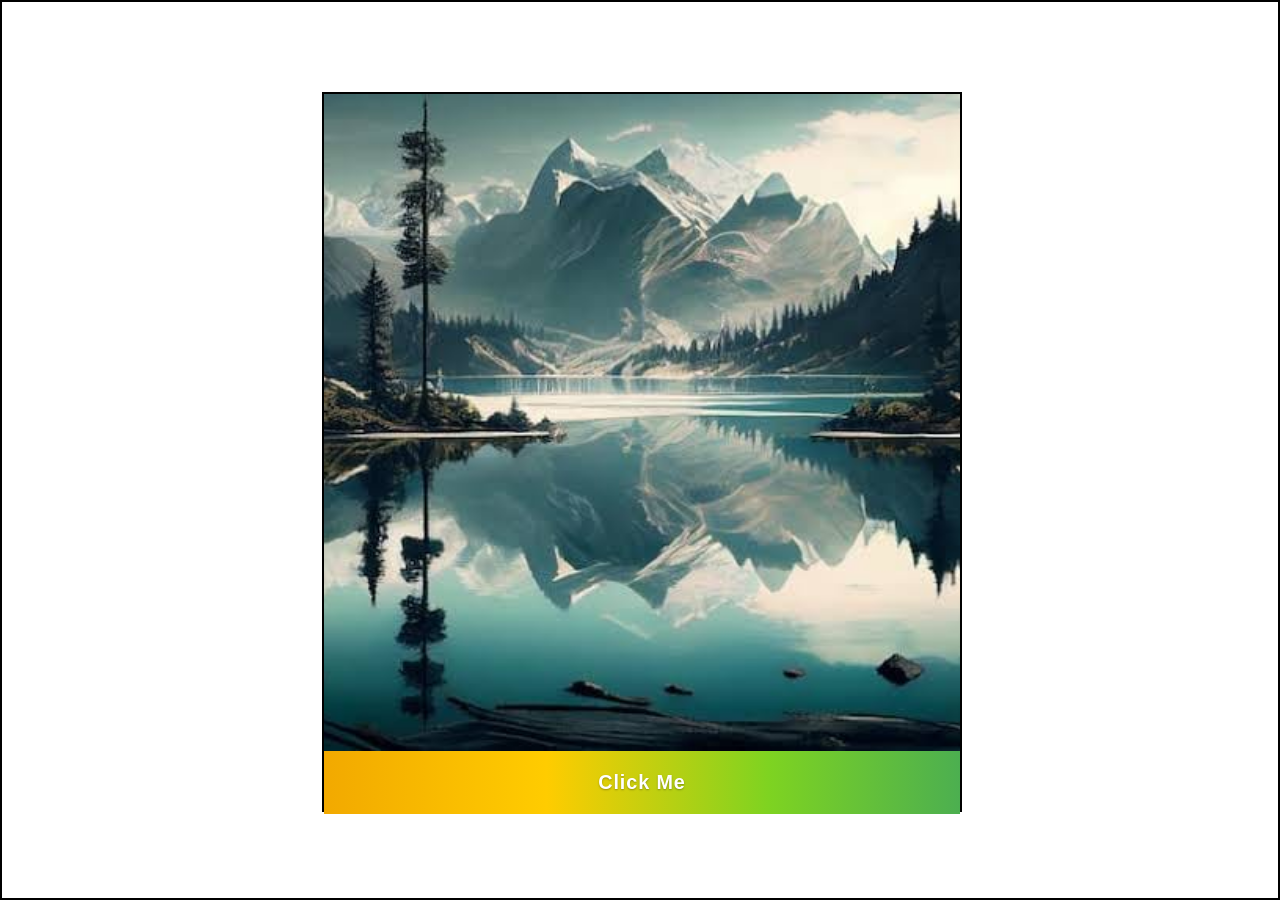
<file: index.html>
<!DOCTYPE html>
<html lang="en">
<head>
  <meta charset="UTF-8" />
  <meta name="viewport" content="width=device-width, initial-scale=1.0" />
  <title>Units, Box Models, Fonts</title>
  <link rel="stylesheet" href="style.css" />
</head>
<body>
  <div class="image-container">
    <img src="landspace.jpg" alt="Mountain lake reflection" />
    <button class="click-btn">Click Me</button>
  </div>
</body>
</html>
</file>
<file: style.css>
* {
  margin: 0;
  padding: 0;
  box-sizing: border-box;
}

html {
  width: 100vw;
  height: 100vh;
  overflow: hidden;
}

body {
  width: 100vw;
  height: 100vh;
  overflow: hidden;
  background-color: #ffffff;
  font-family: 'Segoe UI', Arial, sans-serif;
  border: 2px solid #000000;
}

.image-container {
  width: 50vw;
  height: 80vh;
  margin-left: 25vw;
  margin-right: 25vw;
  margin-top: 10vh;
  margin-bottom: 10vh;
  border: 2px solid #000000;
}

.image-container img {
  width: 100%;
  height: calc(80vh - 7vh);
  object-fit: cover;
  display: block;
}

.click-btn {
  width: 100%;
  height: 7vh;
  border: none;
  outline: none;
  cursor: pointer;
  font-size: 2.2vh;
  font-weight: 600;
  letter-spacing: 0.1vh;
  color: #ffffff;
  text-shadow: 0 1px 2px rgba(0, 0, 0, 0.3);
  background: linear-gradient(90deg, #f2a900 0%, #ffcc00 35%, #7ed321 70%, #4caf50 100%);
}

.click-btn:hover {
  filter: brightness(1.05);
}
</file>
